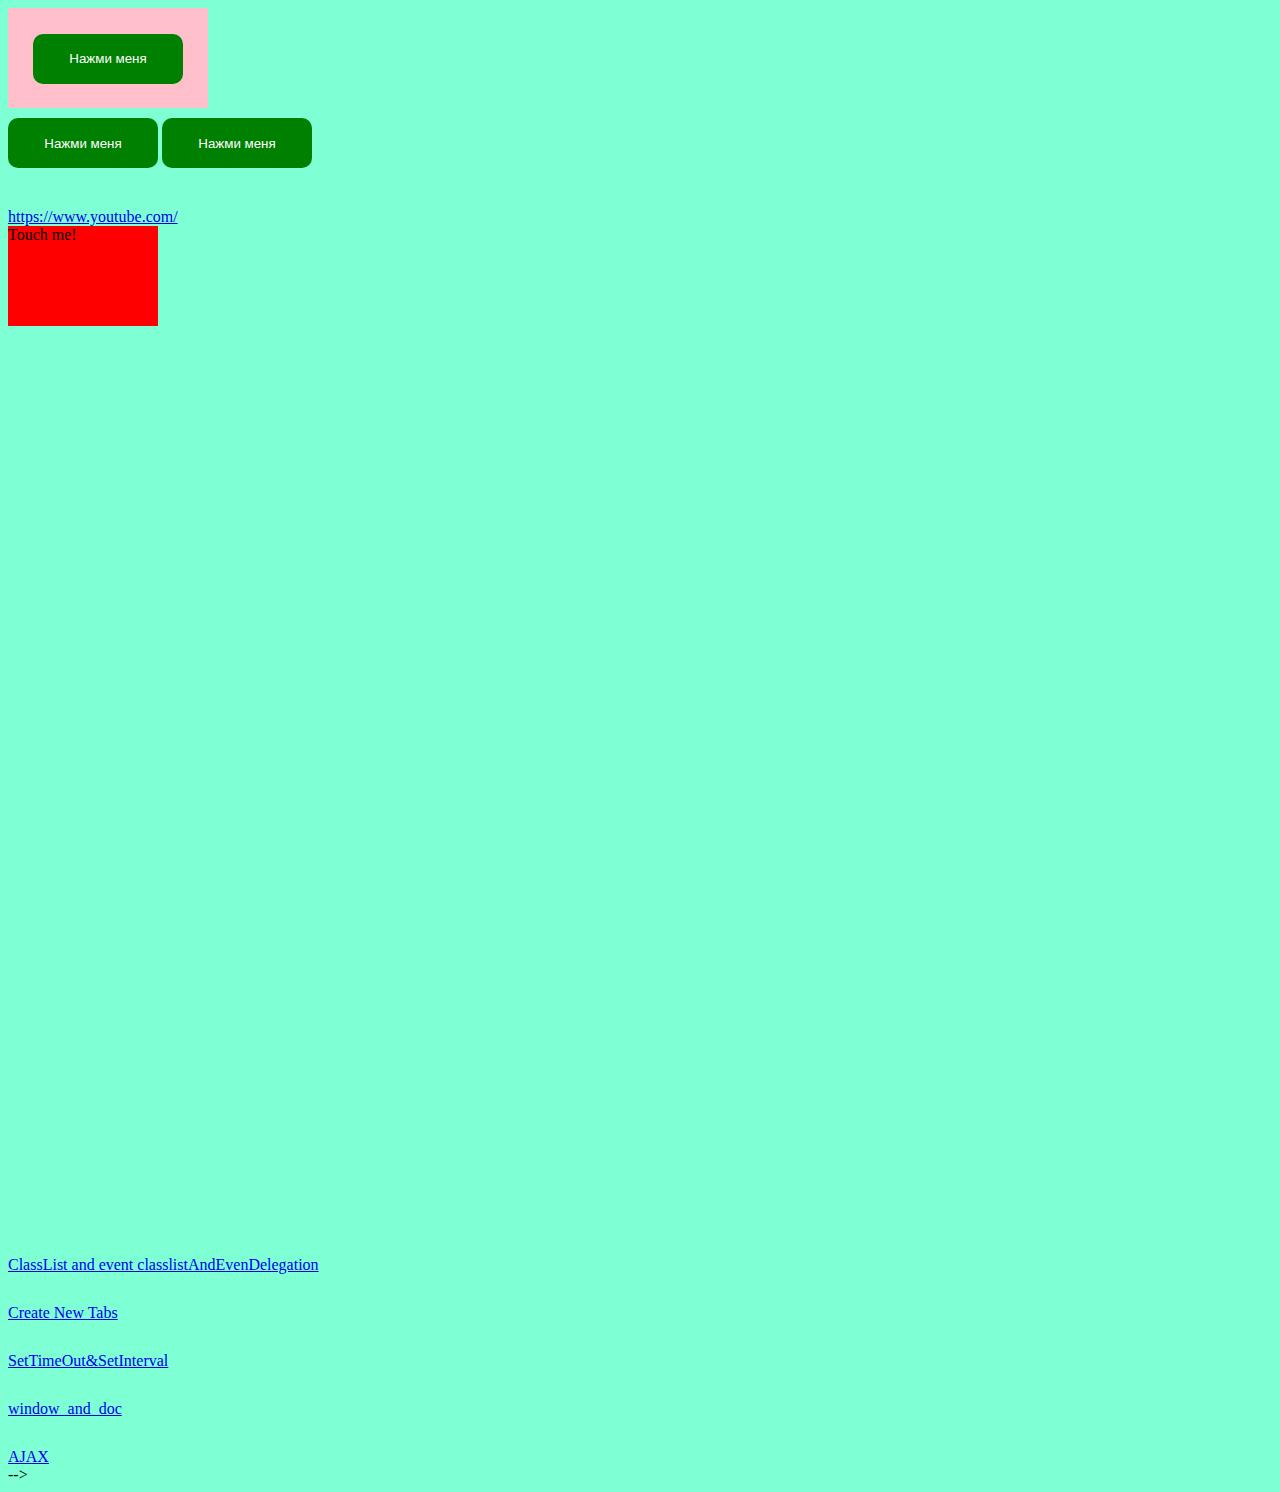
<file: index.html>
<!DOCTYPE html>
<html lang="en">
<head>
    <meta charset="UTF-8">
    <meta http-equiv="X-UA-Compatible" content="IE=edge">
    <meta name="viewport" content="width=device-width, initial-scale=1.0">
    <title>Practic</title>
    <link rel="stylesheet" href="style/style.css">
    <link rel="stylesheet" href="style/GetElementsFromPage.css">
    <link rel="stylesheet" href="style/event.css">
</head>
<body>
    <!-- Get Elements From Page -->
    <!-- <section>
        <div class="box_wrapper">
            <div class="box_kv" id='box'>
              <div class="box_content">1</div>
            </div>
            <div class="box_kv">
              <div class="box_content">2</div>
            </div>
            <div class="box_kv">
              <div class="box_content">3</div>
            </div>
            <div class="box_kv">
              <div class="box_content">4</div>
            </div>
          </div>
          
          <div class="cirle_wrapper">
            <div class="circle">
              <div class="circle_content">1</div>
            </div>
            <div class="circle">
              <div class="circle_content">2</div>
            </div>
            <div class="circle">
              <div class="circle_content">3</div>
            </div>
            <div class="circle">
              <div class="circle_content">4</div>
            </div>
            <div class="circle">
              <div class="circle_content">5</div>
            </div>
          </div>
          <div class="btn_wrapper">
            <button class="btn">Button1</button>
            <button class="btn">Button2</button>
            <button class="btn">Button3</button>
          </div>
          
    </section> -->

    <section>
      <div class="overlay">
        <button id="btn">Нажми меня</button>
      </div>
		  <button >Нажми меня</button>
		  <button>Нажми меня</button>

    	<a href="https://www.youtube.com/">https://www.youtube.com/</a>
		
    </section>

    <!-- event on mobile -->
    <section class="mobile-event">
      <div class="box">
        Touch me!
      </div>
    </section>
    
    <a href="classlistAndEvenDelegation/classlist.html">ClassList and event classlistAndEvenDelegation</a>
    <a href="Tabs/tabs.html">Create New Tabs</a>
    <a href="SetTimeuot&SetInterval(les39)/SetTimeOut&SetInterval.html">SetTimeOut&SetInterval</a>
    <a href="window_and_doc/window&doc.html">window_and_doc</a>
    <a href="AJAX/AJAX.html">AJAX</a>
    <!-- <script src="script.js"></script> -->
    <!-- <script src="scripts/script.js"></script>
    <!-- <script src="scripts/lecture.js"></script> -->
    <!-- <script src="scripts/Method_and_property_string_and_number.js"></script> -->
    <!-- <script src="scripts/call-back.js"></script> -->
    <!-- <script src="scripts/Object_&_destruction.js"></script> -->
    <!-- <script src="scripts/array.js"></script> -->
    <!-- <script src="scripts/clone_&_spredOperator.js"></script> -->
    <!-- <script src="scripts/OOP_basic.js"></script> --> -->
    <!-- <script src="scripts/breackPoint.js"></script> -->
    <!-- <script src="scripts/GetElementsFromPage.js"></script> -->
    <!-- <script src="scripts/event.js"></script> -->
    <!-- <script defer src="scripts/defer_&_async.js"></script> -->
    <!-- <script defer src="scripts/work_width_date.js"></script> -->
    <!-- <script src="scripts/function-constructors.js"></script> -->
    <!-- <script src="scripts/callContentThis.js"></script> -->
    <!-- <script src="scripts/class.js"></script> -->
    <!-- <script src="scripts/json&http.js"></script> -->
    

</body>
</html>
</file>
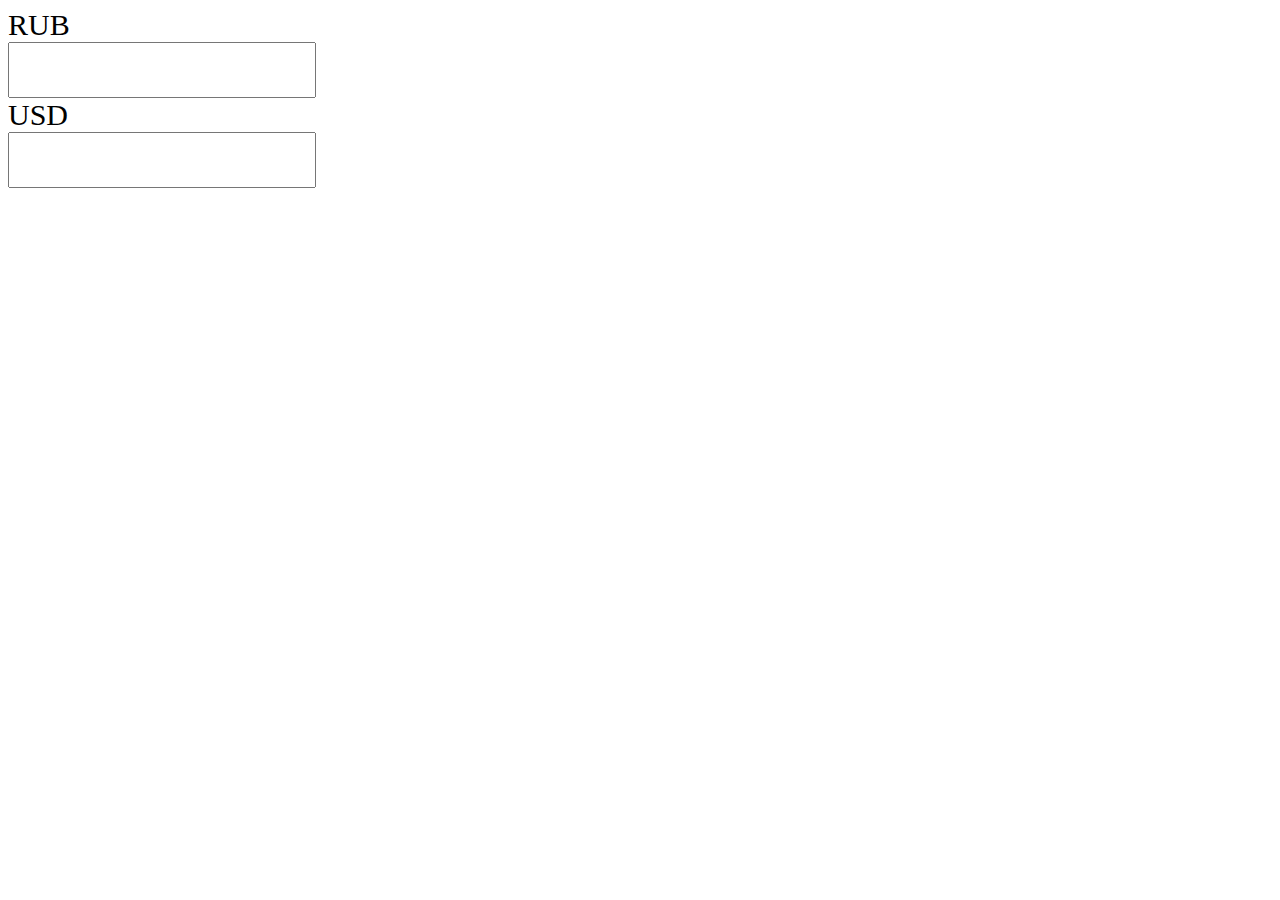
<file: AJAX/AJAX.html>
<!DOCTYPE html>
<html lang="en">
<head>
    <meta charset="UTF-8">
    <meta name="viewport" content="width=device-width, initial-scale=1.0">
    <meta http-equiv="X-UA-Compatible" content="ie=edge">
    <title>AJAX</title>
    <style>
        label {
            display: block;
            font-size: 30px;
        }
        input {
            width: 300px;
            height: 50px;
            font-size: 30px;
        }
    </style>
</head>
<body>
    <label for="rub">RUB</label>
    <input id="rub" type="text">
    <label for="usd">USD</label>
    <input id="usd" type="text">
    <script src="AJAX.js"></script>
</body>
</html>
</file>
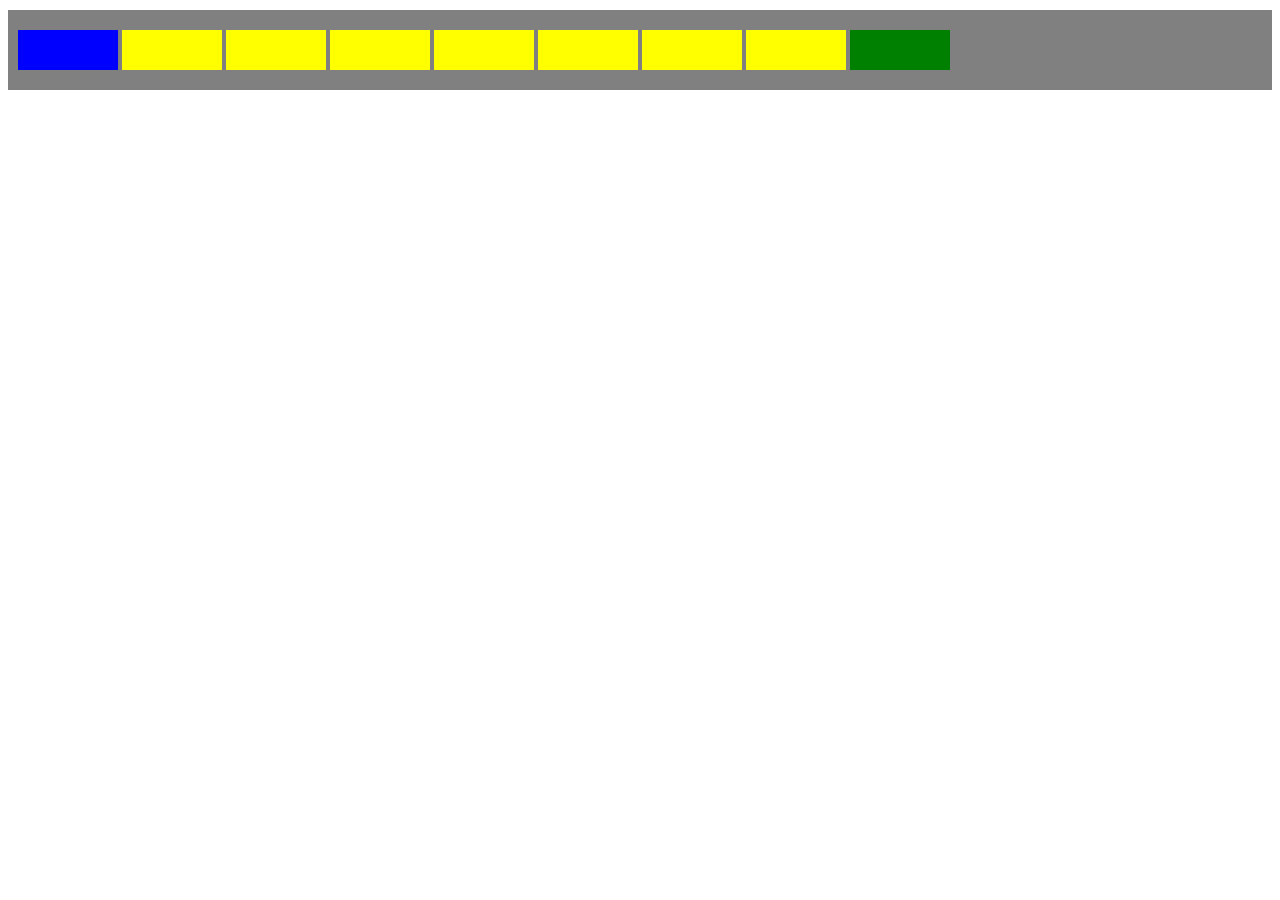
<file: classlistAndEvenDelegation/classlist.html>
<!DOCTYPE html>
<html lang="ru">
  <head>
    <meta charset="utf-8">
    <meta http-equiv="X-UA-Compatible" content="IE=edge">
   	<title>JavaScript</title>
   	<link rel="stylesheet" href="style.css">
  </head>
  <body>

    <div id="first" class="btn-block">
      <button class="blue some"></button>
      <button></button>
      <button></button>
      <button></button>
      <button></button>
      <button></button>
      <button></button>
      <button></button>
    </div>
    
	<script src="script.js"></script>
  </body>
</html>
</file>
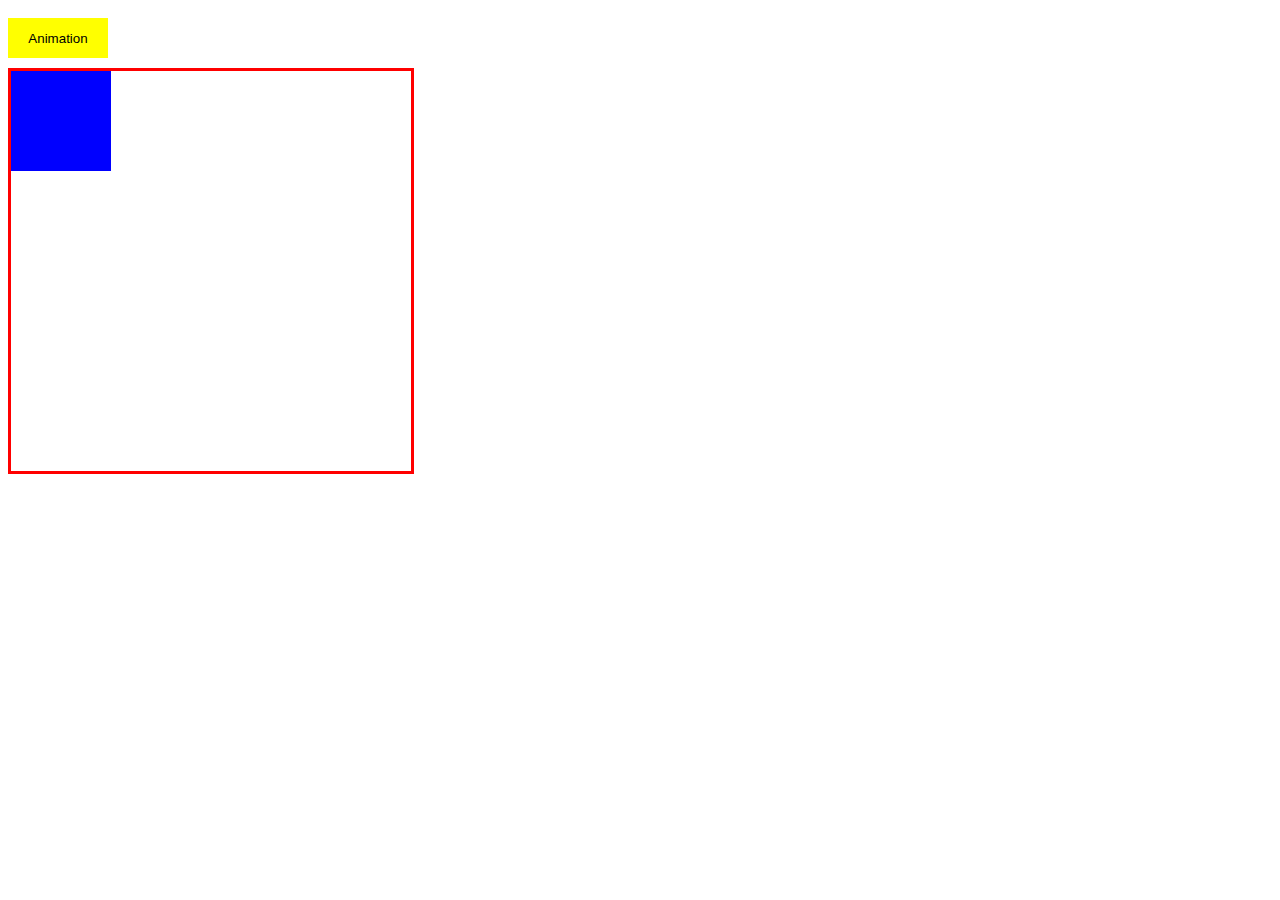
<file: SetTimeuot&SetInterval(les39)/SetTimeOut&SetInterval.html>
<!DOCTYPE html>
<html lang="ru">
  <head>
    <meta charset="utf-8">
    <meta http-equiv="X-UA-Compatible" content="IE=edge">
   	<title>Java Script</title>
   	<link rel="stylesheet" href="style.css">
  </head>
  <body>
    <button class="btn">Animation</button>
    <div class="wrapper">
        <div class="box"></div>
    </div>

	<script src="SetTimeOut&Interval.js"></script>
  </body>
</html>
</file>
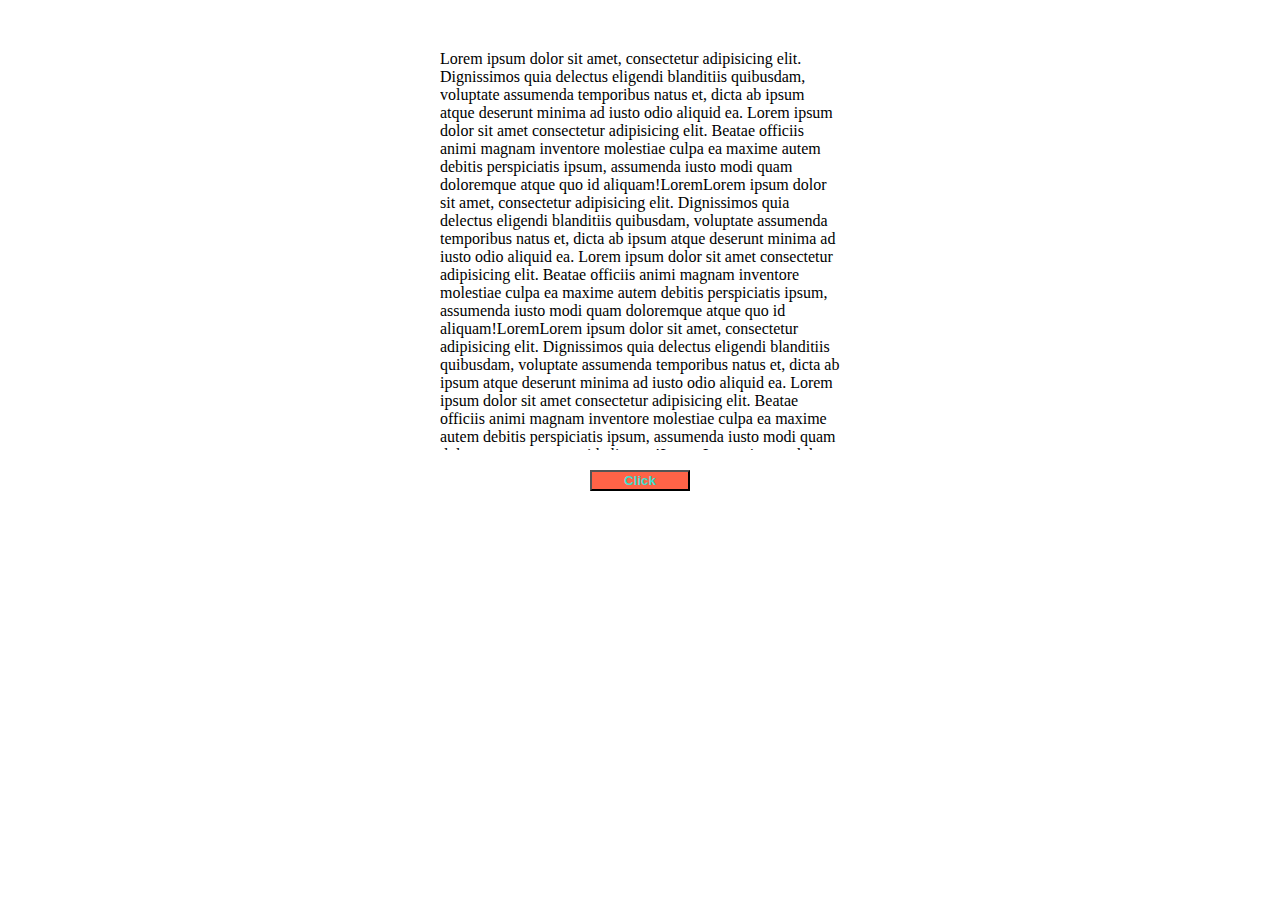
<file: window_and_doc/window&doc.html>
<!DOCTYPE html>
<html lang="en">
<head>
    <meta charset="UTF-8">
    <meta http-equiv="X-UA-Compatible" content="IE=edge">
    <meta name="viewport" content="width=device-width, initial-scale=1.0">
    <title>Параметры документа, окна и работа с ними</title>
    <link rel="stylesheet" href="style.css">
</head>
<body>
    <div class="box">
        Lorem ipsum dolor sit amet, consectetur adipisicing elit. Dignissimos quia delectus eligendi blanditiis quibusdam, voluptate assumenda temporibus natus et, dicta ab ipsum atque deserunt minima ad iusto odio aliquid ea. Lorem ipsum dolor sit amet consectetur adipisicing elit. Beatae officiis animi magnam inventore molestiae culpa ea maxime autem debitis perspiciatis ipsum, assumenda iusto modi quam doloremque atque quo id aliquam!LoremLorem ipsum dolor sit amet, consectetur adipisicing elit. Dignissimos quia delectus eligendi blanditiis quibusdam, voluptate assumenda temporibus natus et, dicta ab ipsum atque deserunt minima ad iusto odio aliquid ea. Lorem ipsum dolor sit amet consectetur adipisicing elit. Beatae officiis animi magnam inventore molestiae culpa ea maxime autem debitis perspiciatis ipsum, assumenda iusto modi quam doloremque atque quo id aliquam!LoremLorem ipsum dolor sit amet, consectetur adipisicing elit. Dignissimos quia delectus eligendi blanditiis quibusdam, voluptate assumenda temporibus natus et, dicta ab ipsum atque deserunt minima ad iusto odio aliquid ea. Lorem ipsum dolor sit amet consectetur adipisicing elit. Beatae officiis animi magnam inventore molestiae culpa ea maxime autem debitis perspiciatis ipsum, assumenda iusto modi quam doloremque atque quo id aliquam!LoremLorem ipsum dolor sit amet, consectetur adipisicing elit. Dignissimos quia delectus eligendi blanditiis quibusdam, voluptate assumenda temporibus natus et, dicta ab ipsum atque deserunt minima ad iusto odio aliquid ea. Lorem ipsum dolor sit amet consectetur adipisicing elit. Beatae officiis animi magnam inventore molestiae culpa ea maxime autem debitis perspiciatis ipsum, assumenda iusto modi quam doloremque atque quo id aliquam!LoremLorem ipsum dolor sit amet, consectetur adipisicing elit. Dignissimos quia delectus eligendi blanditiis quibusdam, voluptate assumenda temporibus natus et, dicta ab ipsum atque deserunt minima ad iusto odio aliquid ea. Lorem ipsum dolor sit amet consectetur adipisicing elit. Beatae officiis animi magnam inventore molestiae culpa ea maxime autem debitis perspiciatis ipsum, assumenda iusto modi quam doloremque atque quo id aliquam!LoremLorem ipsum dolor sit amet, consectetur adipisicing elit. Dignissimos quia delectus eligendi blanditiis quibusdam, voluptate assumenda temporibus natus et, dicta ab ipsum atque deserunt minima ad iusto odio aliquid ea. Lorem ipsum dolor sit amet consectetur adipisicing elit. Beatae officiis animi magnam inventore molestiae culpa ea maxime autem debitis perspiciatis ipsum, assumenda iusto modi quam doloremque atque quo id aliquam!LoremLorem ipsum dolor sit amet, consectetur adipisicing elit. Dignissimos quia delectus eligendi blanditiis quibusdam, voluptate assumenda temporibus natus et, dicta ab ipsum atque deserunt minima ad iusto odio aliquid ea. Lorem ipsum dolor sit amet consectetur adipisicing elit. Beatae officiis animi magnam inventore molestiae culpa ea maxime autem debitis perspiciatis ipsum, assumenda iusto modi quam doloremque atque quo id aliquam!LoremLorem ipsum dolor sit amet, consectetur adipisicing elit. Dignissimos quia delectus eligendi blanditiis quibusdam, voluptate assumenda temporibus natus et, dicta ab ipsum atque deserunt minima ad iusto odio aliquid ea. Lorem ipsum dolor sit amet consectetur adipisicing elit. Beatae officiis animi magnam inventore molestiae culpa ea maxime autem debitis perspiciatis ipsum, assumenda iusto modi quam doloremque atque quo id aliquam!LoremLorem ipsum dolor sit amet, consectetur adipisicing elit. Dignissimos quia delectus eligendi blanditiis quibusdam, voluptate assumenda temporibus natus et, dicta ab ipsum atque deserunt minima ad iusto odio aliquid ea. Lorem ipsum dolor sit amet consectetur adipisicing elit. Beatae officiis animi magnam inventore molestiae culpa ea maxime autem debitis perspiciatis ipsum, assumenda iusto modi quam doloremque atque quo id aliquam!Lorem
    </div>
    <button>Click</button>

    <script src="script.js"></script>
</body>
</html>
</file>
<file: style/style.css>
body {
    background-color: aquamarine;
}

  .box {
    position: absolute;
    width: 100px;
    height: 100px;
    background-color: blue;
  }
  .wrapper {
    position: relative;
    width: 400px;
    height: 400px;
    border: 3px solid red;
  }
  .btn-block {
      padding: 10px;
      background-color: grey;
      margin-top: 10px;
  }
  button {
    margin-bottom: 10px;
    margin-top: 10px;
    width: 100px;
    height: 40px;
    background-color: yellow;
    border: none;
    transition: 0.3s all;
  }
  
  .blue {
      background-color: blue;
  }
  
  .red {
      background-color: red;
  }

  .yellow {
    background-color: yellow;
  }

  .green {
    background-color: green;
  }
</file>
<file: style/GetElementsFromPage.css>
.box_wrapper, .cirle_wrapper {
    display: flex;
    min-height: 200px;
    flex-wrap: wrap;
    justify-content: center;
  }
  
  .box_kv,
  .circle{
    min-width: 100px;
    height: 100px;
    background-color: blue;
    margin: 20px 20px;
    display: flex;
    
    justify-content: center;
    align-items: center;
    color: white;
    font-size: 24px;
  }
  
  .cirle_wrapper .circle {
    border-radius: 100%;
    background-color: green;
  }

.black {
  background-color: black;
  width: 200px;
  min-height: 10px;
  margin: 20px auto;
  color: red;
  font-size: 24px;
  text-align: center;
  border: 1px solid white;
  padding: 10px;
  line-height: 24px;
}
</file>
<file: style/event.css>
button {
    width: 150px;
    height: 50px;
    background-color: green;
    border: none;
    color: #fff;
    border-radius: 10px;
    outline: none;
    cursor: pointer;
    transition: 0.3s;
  }
  button:hover {
    transform: scale(0.95);
  }
  .overlay {
    background-color: pink;
    width: 200px;
    height: 100px;
    text-align: center;
    line-height: 100px;
  }
  a {
    display: block;
    margin-top: 30px;
  }

  .mobile-event {
    height: 1000px;
  }

  .mobile-event .box {
    width: 150px;
    height: 100px;
    background-color: red;
  }
</file>
<file: classlistAndEvenDelegation/style.css>
.box {
  position: absolute;
  width: 100px;
  height: 100px;
  background-color: blue;
}
.wrapper {
  position: relative;
  width: 400px;
  height: 400px;
  border: 3px solid red;
}
.btn-block {
	padding: 10px;
	background-color: grey;
	margin-top: 10px;
}
button {
  margin-bottom: 10px;
  margin-top: 10px;
  width: 100px;
  height: 40px;
  background-color: yellow;
  border: none;
  transition: 0.3s all;
}

.blue {
    background-color: blue;
}

.red {
    background-color: red;
}

.yellow {
  background-color: yellow;
}

.green {
  background-color: green;
}
</file>
<file: SetTimeuot&SetInterval(les39)/style.css>
.box {
  position: absolute;
  width: 100px;
  height: 100px;
  background-color: blue;
}
.wrapper {
  position: relative;
  width: 400px;
  height: 400px;
  border: 3px solid red;
}
button {
  margin-bottom: 10px;
  margin-top: 10px;
  width: 100px;
  height: 40px;
  background-color: yellow;
  border: none;
}
</file>
<file: window_and_doc/style.css>
.box {
    box-sizing: border-box;
    width: 400px;
    height: 400px;
    margin: 50px auto 20px;
    overflow: auto;
}

button {
    display: block;
    margin: 0 auto;
    width: 100px;
    background-color: tomato;
    color: turquoise;
    font-weight: bold;
}
</file>
